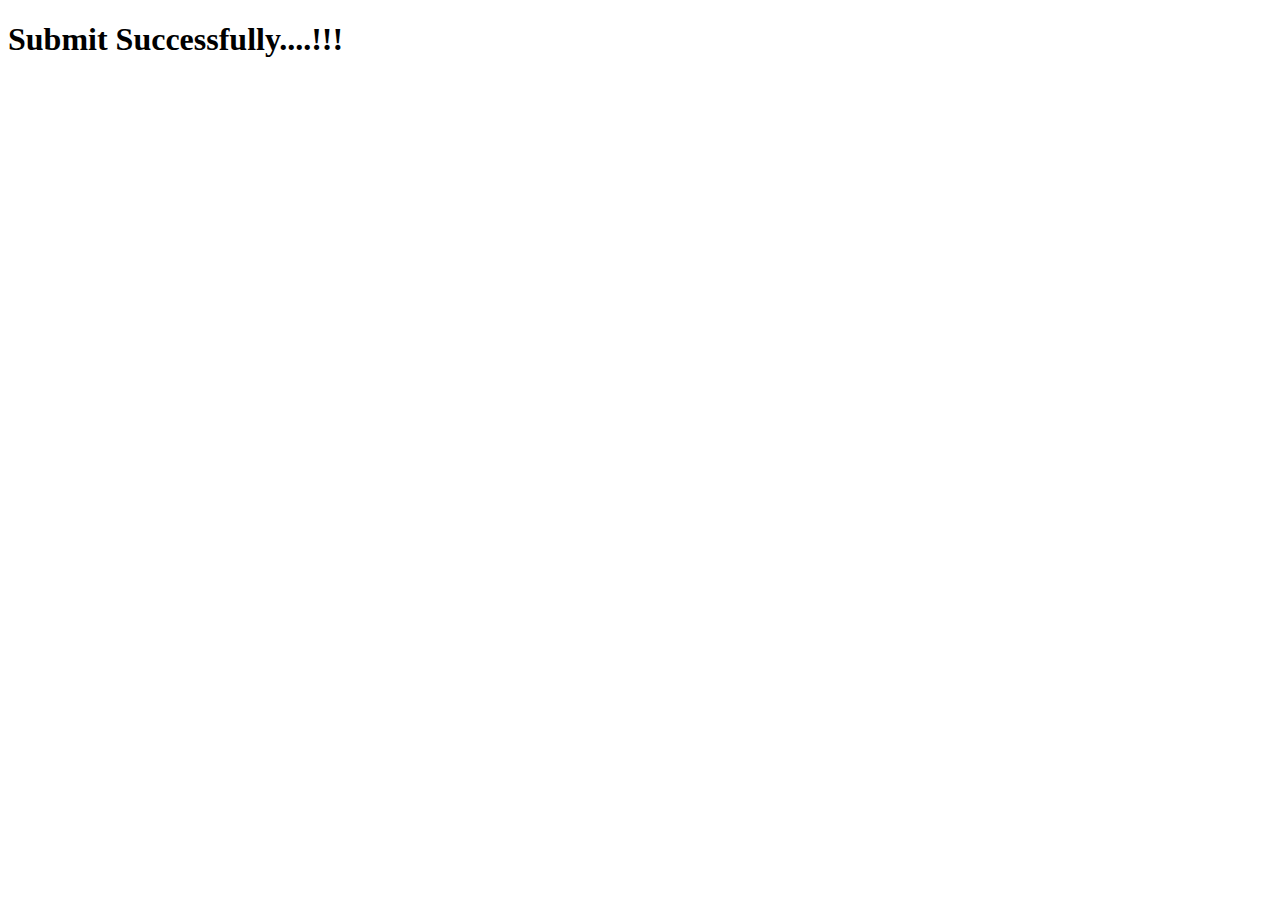
<file: submit.html>
<!DOCTYPE html>
<html lang="en">
<head>
    <meta charset="UTF-8">
    <meta name="viewport" content="width=device-width, initial-scale=1.0">
    <title>Verified</title>
</head>
<body>
   <h1> Submit Successfully....!!!</h1>
</body>
</html>
</file>
